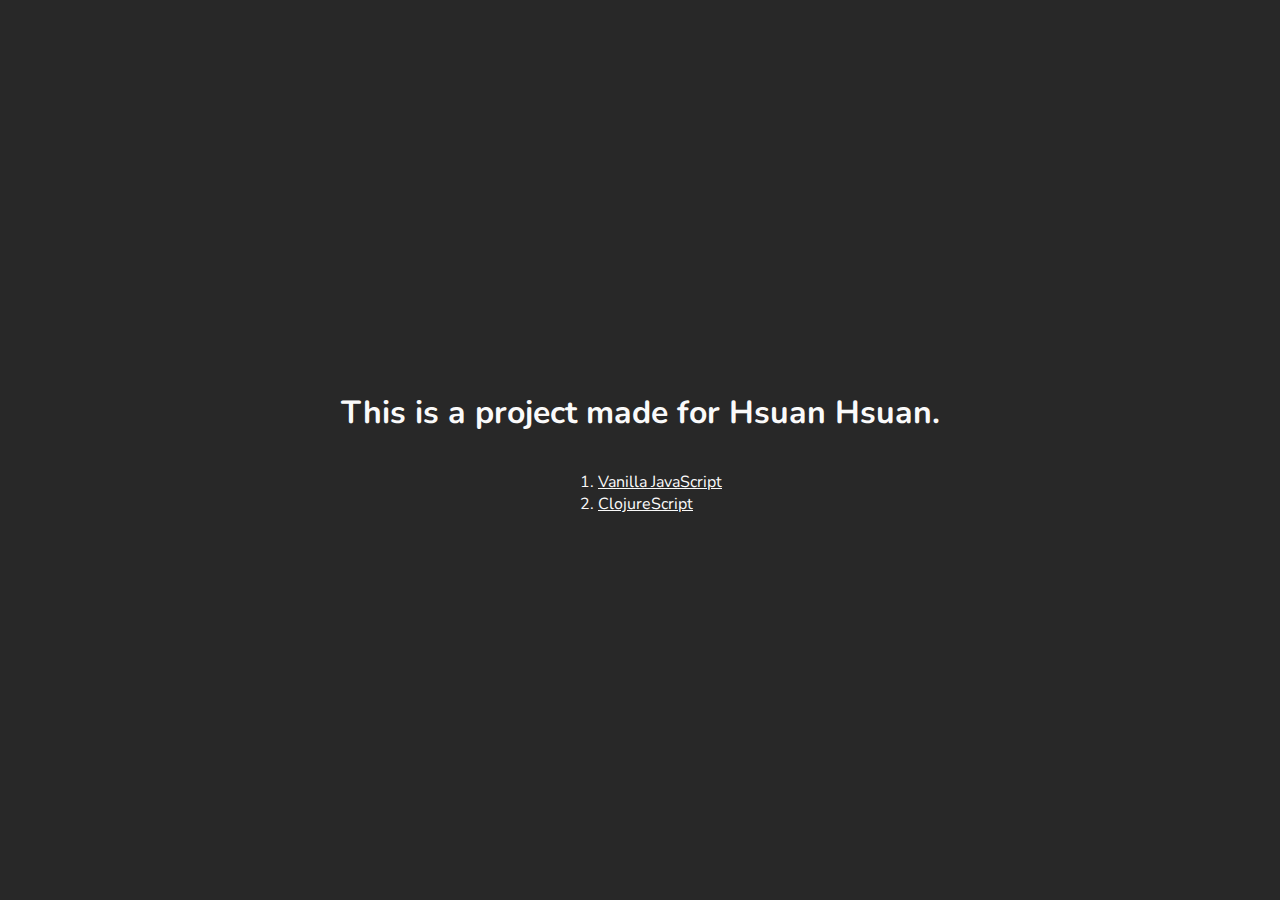
<file: index.html>
<!DOCTYPE html>
<html lang="en">
  <head>
    <title>Be With</title>
    <meta charset="UTF-8" />
    <meta name="viewport" content="width=device-width, initial-scale=1" />
    <link
      href="https://fonts.googleapis.com/css?family=Nunito"
      rel="stylesheet"
    />
    <link href="css/style.css" rel="stylesheet" />
  </head>

  <body>
    <div id="container">
      <h1 id="title">This is a project made for Hsuan Hsuan.</h1>
      <ol>
        <li><a href="./javascript/vanilla">Vanilla JavaScript</a></li>
        <li><a href="./clojurescript/">ClojureScript</a></li>
      </ol>
    </div>
  </body>
</html>
</file>
<file: css/style.css>
body {
  padding: 0;
  margin: 0;
  background-color: #282828;
  color: #fafafa;
  font-family: Nunito, sans-serif;
}

a {
  color: #fafafa;
}

#title {
  animation: fade-in 3000ms;
}

#container {
  width: 100vw;
  height: 100vh;
  display: flex;
  flex-direction: column;
  align-items: center;
  justify-content: center;
}

.section {
  display: flex;
  flex-direction: row;
  font-size: 1.5rem;
}

.splitter {
  width: 100%;
  height: 1px;
  margin: 5px 0;
  background-color: #fafafa;
}

.counts {
  margin: 0 1rem;
}

.count-section {
  display: flex;
  align-items: center;
  justify-content: center;
}

@keyframes fade-in {
  from {
    opacity: 0;
  }
  to {
    opacity: 1;
  }
}

@media (max-width: 480px) {

  body .section {
    flex-direction: column;
  }

}
</file>
